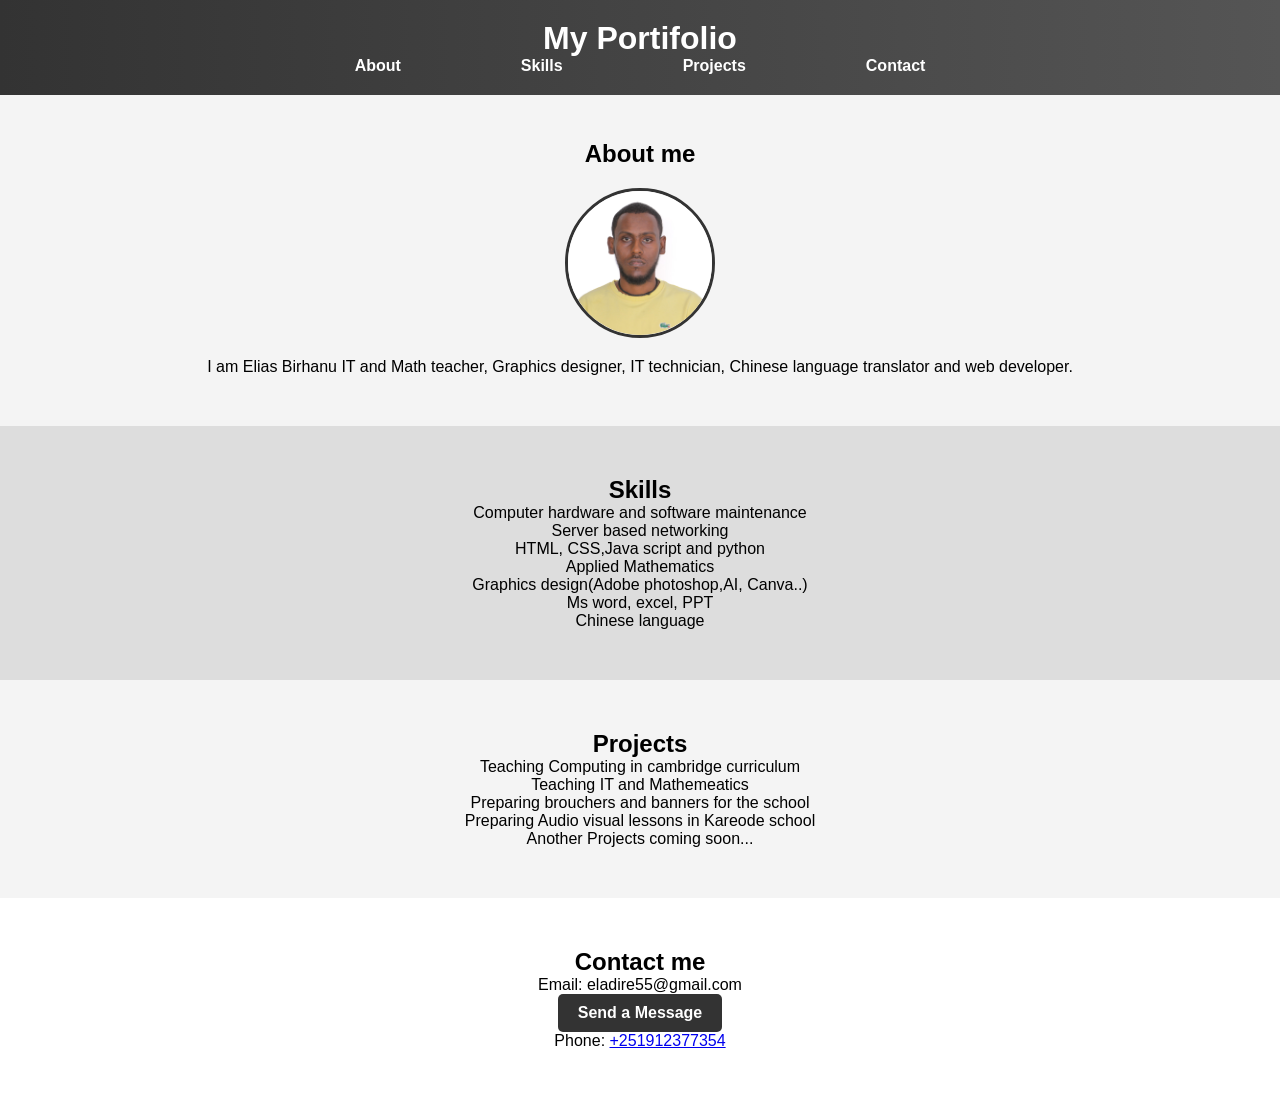
<file: index.html>
<!DOCTYPE html>
<html lang="en">
<head>
    <meta charset="UTF-8">
    <meta name="viewport" content="width=device-width, initial-scale=1.0">
    <title>My Portifolio</title>
    <link rel="stylesheet" href="style.css">
</head>
<body>
    <header>
        <h1>My Portifolio</h1>
        <nav>
            <ul>
                <li><a href="#about">About</a></li>
                <li><a href="#skills">Skills</a></li>
                <li><a href="#projects">Projects</a></li>
                <li><a href="#contact">Contact</a></li>
            </ul>
        </nav>
    </header>

    <section id="about">
        <h2>About me</h2>
        <img src="Elias Birhanu.jpg" alt="Elias Birhanu" class="profile-pic">
        <p>I am Elias Birhanu IT and Math teacher, Graphics designer, IT technician, Chinese language translator and web developer. </p>
    </section>
    <section id="skills">
        <h2>Skills</h2>
        <ul>
            <li>Computer hardware and software maintenance</li>
            <li>Server based networking</li>
            <li>HTML, CSS,Java script and python</li>
            <li>Applied Mathematics</li>
            <li>Graphics design(Adobe photoshop,AI, Canva..)</li>
            <li>Ms word, excel, PPT</li>
            <li>Chinese language</li>
        </ul>
    </section>

    <section id="projects">
        <h2>Projects</h2>
        <ul>
            <li>Teaching Computing in cambridge curriculum</li>
            <li>Teaching IT and Mathemeatics</li>
            <li>Preparing brouchers and banners for the school</li>
            <li>Preparing Audio visual lessons in Kareode school</li>
        </ul>
        <p>Another Projects coming soon...</p>
    </section>
    <section id="Contact">
        <h2>Contact me</h2>
        <p>Email: eladire55@gmail.com</p>
        <a href="mail to: eladire55@gmail.com" class="btn">Send a Message</a>
        <p>Phone: <a href="tel: +251912377354">+251912377354</a></p>
    </section>
</body>
</html>
</file>
<file: style.css>
/* Reset styles */
*{
    margin: 0;
    padding: 0;
    box-sizing: border-box;
    font-family: Arial, sans-serif;
}

/* header with flexbox*/
header{
    background: linear-gradient(to right, #333, #555);
    color: white;
    padding: 20px;
    text-align: center;
    position: fixed;
    width: 100%;
    top: 0;
    z-index: 1000;
}

nav ul{
    list-style: none;
    padding: 0;
    display: flex;
    justify-content: center;
    gap: 20px;
}
nav ul li{
    display: inline;
}
nav ul li a{
    color: white;
    text-decoration: none;
    font-weight: bold;
    padding: 10px 50px;
    transition: color 0.3s, background 0.3s;
}
nav ul li a:hover{
    background: white;
    color: #333;
    border-radius: 5px;
}

/* sections */
section{
    padding: 50px;
    text-align: center;
}
.profile-pic{
    width: 150px;
    height: 150px;
    border-radius: 50%;
    object-fit: cover;
    margin: 20px auto;
    display: block;
    border: 3px solid #333;
}
#about{
    margin-top: 90px;
    background: #f4f4f4;
}
#skills{
    background: #ddd;
}
#skills ul{
    list-style: none;
}

#projects{
    background: #f4f4f4;
}
#projects ul{
    list-style: none;
}
#contact{
    background: #ddd;
}
.btn{
    display: inline-block;
    background: #333;
    color: white;
    padding: 10px 20px;
    text-decoration: none;
    font-weight: bold;
    border-radius: 5px;
    transition: background 0.3s, transform 0.2s;
}
.btn:hover{
    background: #555;
    transform: scale(1.05);

.btn{
    display: inline-block;
    background: #333;
    color: white;
    padding: 10px 20px;
    text-decoration: none;
    font-weight: bold;
    border-radius: 5px;
    transition: background 0.3s, transform 0.2s;
}
.btn:hover{
    background: #555;
    transform: scale(1.05);
}

.btn1{
    display: inline-block;
    background: #333;
    color: white;
    padding: 10px 20px;
    text-decoration: none;
    font-weight: bold;
    border-radius: 5px;
    transition: background 0.3s, transform 0.2s;
}
.btn1:hover{
    background: #555;
    transform: scale(1.05);
}

html{
    scroll-behavior: smooth;
}

/* responsive design  */
@media (max-width: 600px) {
    nav ul li{
        display: block;
        margin: 10px 0;
    } 
}
</file>
<file: port.css>
/* Reset styles */
*{
    margin: 0;
    padding: 0;
    box-sizing: border-box;
    font-family: Arial, sans-serif;
}

/* header with flexbox*/
header{
    background: linear-gradient(to right, #333, #555);
    color: white;
    padding: 20px;
    text-align: center;
    position: fixed;
    width: 100%;
    top: 0;
    z-index: 1000;
}

nav ul{
    list-style: none;
    padding: 0;
    display: flex;
    justify-content: center;
    gap: 20px;
}
nav ul li{
    display: inline;
}
nav ul li a{
    color: white;
    text-decoration: none;
    font-weight: bold;
    padding: 10px 50px;
    transition: color 0.3s, background 0.3s;
}
nav ul li a:hover{
    background: white;
    color: #333;
    border-radius: 5px;
}

/* sections */
section{
    padding: 50px;
    text-align: center;
}
.profile-pic{
    width: 150px;
    height: 150px;
    border-radius: 50%;
    object-fit: cover;
    margin: 20px auto;
    display: block;
    border: 3px solid #333;
}
#about{
    margin-top: 90px;
    background: #f4f4f4;
}
#skills{
    background: #ddd;
}
#skills ul{
    list-style: none;
}

#projects{
    background: #f4f4f4;
}
#projects ul{
    list-style: none;
}
#contact{
    background: #ddd;
}
.btn{
    display: inline-block;
    background: #333;
    color: white;
    padding: 10px 20px;
    text-decoration: none;
    font-weight: bold;
    border-radius: 5px;
    transition: background 0.3s, transform 0.2s;
}
.btn:hover{
    background: #555;
    transform: scale(1.05);

.btn{
    display: inline-block;
    background: #333;
    color: white;
    padding: 10px 20px;
    text-decoration: none;
    font-weight: bold;
    border-radius: 5px;
    transition: background 0.3s, transform 0.2s;
}
.btn:hover{
    background: #555;
    transform: scale(1.05);
}

.btn1{
    display: inline-block;
    background: #333;
    color: white;
    padding: 10px 20px;
    text-decoration: none;
    font-weight: bold;
    border-radius: 5px;
    transition: background 0.3s, transform 0.2s;
}
.btn1:hover{
    background: #555;
    transform: scale(1.05);
}

html{
    scroll-behavior: smooth;
}

/* responsive design  */
@media (max-width: 600px) {
    nav ul li{
        display: block;
        margin: 10px 0;
    } 
}
</file>
